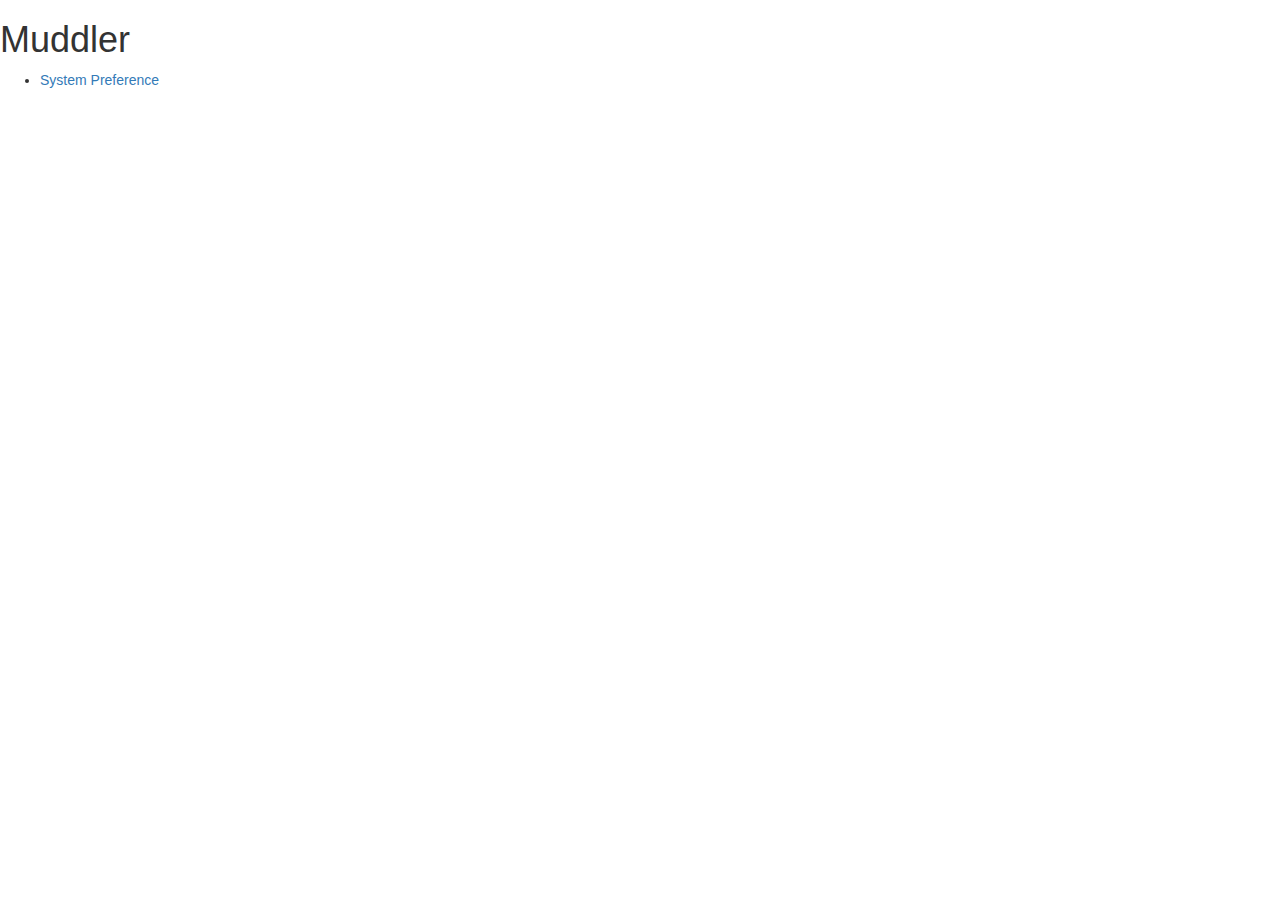
<file: workspace/web/index.html>
<!DOCTYPE html>
<html lang="en">
<head>
    <meta charset="UTF-8">
    <title>Muddler</title>
    <link rel="stylesheet" href="https://maxcdn.bootstrapcdn.com/bootstrap/3.3.6/css/bootstrap.min.css"
</head>
<body>
<h1>Muddler</h1>

<section>
    <ul>
        <li><a href="/system/menu">System Preference</a></li>
    </ul>
</section>

</body>
</html>
</file>
